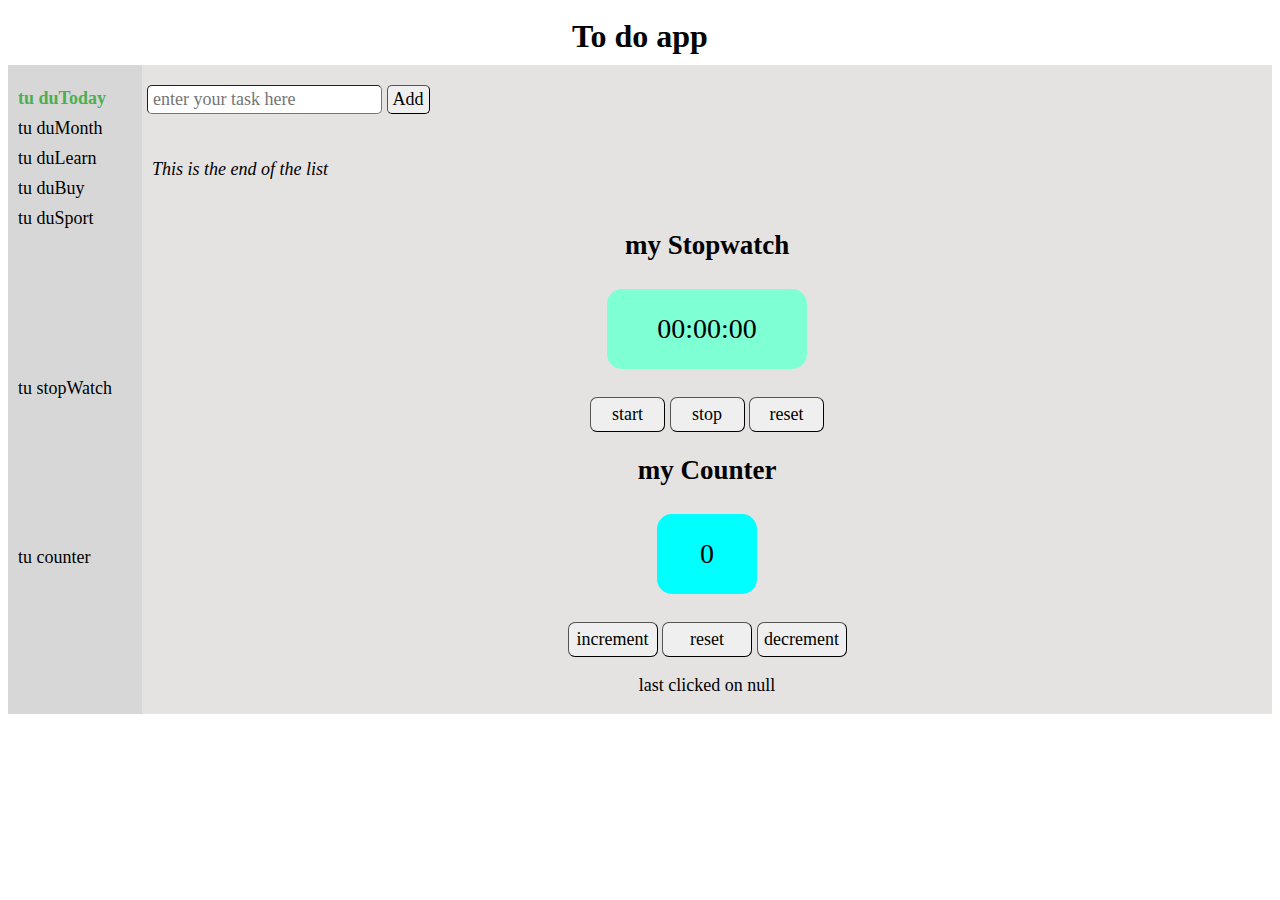
<file: index.html>
<!DOCTYPE html>
<html lang="en">

<head>
  <meta charset="UTF-8">
  <meta name="viewport" content="width=device-width, initial-scale=1.0">
  <title>toDoapp</title>
  <link rel="stylesheet" href="style.css">
  <link rel="stylesheet" href="./stopwatch/stopwatch.css">
  <link rel="stylesheet" href="./counter/counter.css">
</head>

<body>
  <div class="body-container">
    <div class="nav-container">
      <h1 class="h1-nav">To do app</h1>
    </div>
    <div class="middle-container">
      <div class="middle-left-container">
        <span class="menu-item active" data-list="today">tu duToday</span>
        <span class="menu-item" data-list="month">tu duMonth</span>
        <span class="menu-item" data-list="learn">tu duLearn</span>
        <span class="menu-item" data-list="buy">tu duBuy</span>
        <span class="menu-item" data-list="sports">tu duSport</span>
        <span class="menu-item" data-list="stopwatch">tu stopWatch</span>
        <span class="menu-item" data-list="counter">tu counter</span>
      </div>
      <div class="middle-right-container">

        <div class="todo-container">
          <div class="input-container">
            <input type="text" class="input-text" placeholder="enter your task here">
            <button class="add-button">Add</button>
          </div>
          <div class="output-container"></div>
          <div class="footer-container">
            <p class="footer-text">This is the end of the list</p>
          </div>
        </div>

        <div class="stopwatch-container hidden">
          <div class="stopwatch-output">
            <h2 class="stopwatch-title">my Stopwatch</h2>
            <p class="stopwatch-time">00:00:00</p>
          </div>
          <div class="buttons-container">
            <button class="button start">start</button>
            <button class="button stop">stop</button>
            <button class="button reset">reset</button>
          </div>
        </div>

        <div class="counter-container hidden">
          <div class="counter-output">
            <h2 class="counter-title">my Counter</h2>
            <p class="counter-count">0</p>
          </div>
          <div class="buttons-container">
            <button class="counter-button increment">increment</button>
            <button class="counter-button reset">reset</button>
            <button class="counter-button decrement">decrement</button>
          </div>
          <div class="date-container">
            <p class="date"></p>
          </div>
        </div>
      </div>
    </div>
  </div>

  <script type="module" src="todolists.js"></script>
</body>

</html>
</file>
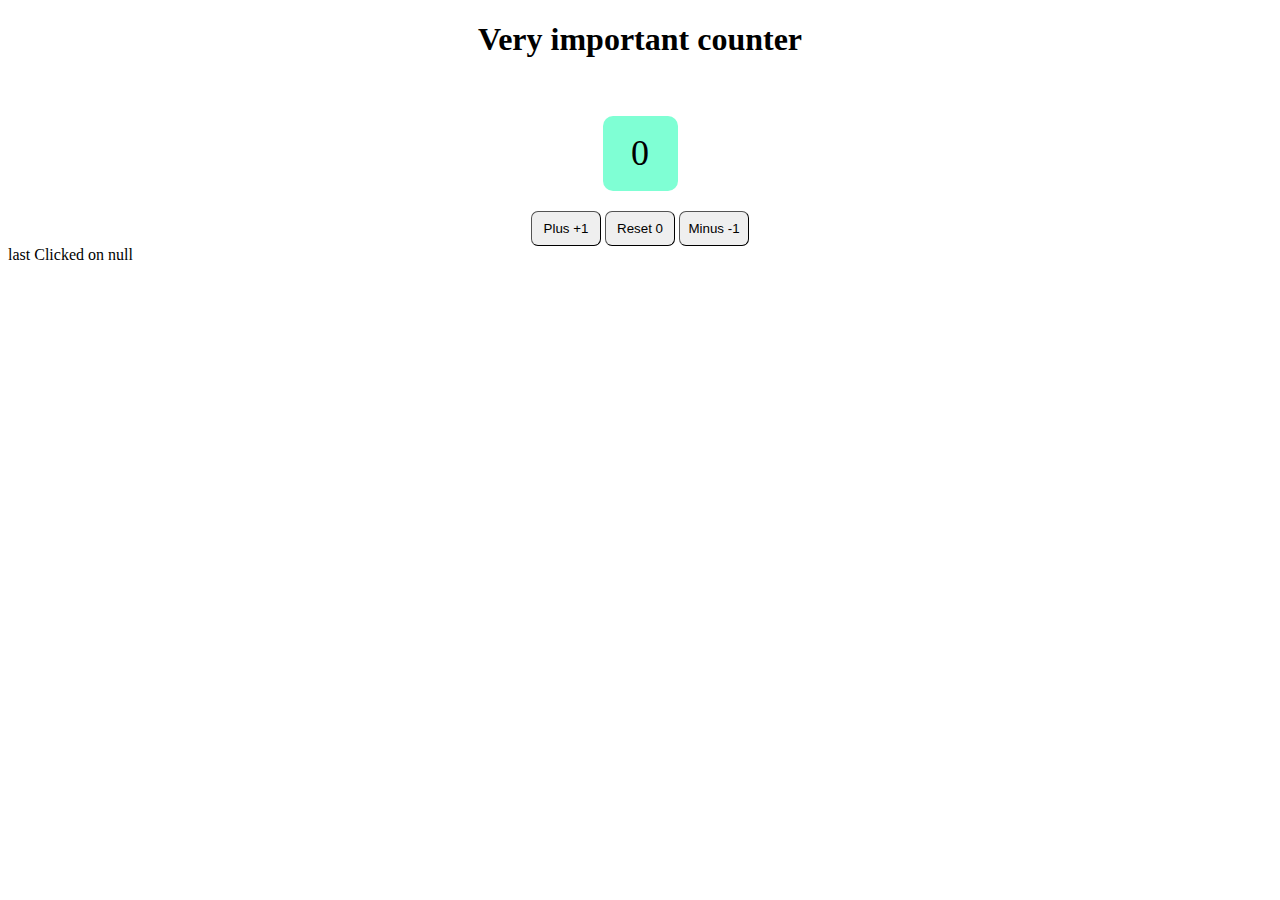
<file: counter/index.html>
<!DOCTYPE html>
<html lang="en">

<head>
  <meta charset="UTF-8">
  <meta name="viewport" content="width=device-width, initial-scale=1.0">
  <title>Counter</title>
  <link rel="stylesheet" href="style.css">
</head>

<body>
  <div class="main-container">
    <h1 class="title-h1">Very important counter</h1>
    <div class="counter-container">
      <div class="output-container">
        <p class="output-text"></p>
      </div>
      <div class="buttons-container">
        <button class="button plus" data-list="plus">Plus +1</button>
        <button class="button reset" data-list="reset">Reset 0</button>
        <button class="button minus" data-list="minus">Minus -1</button>
      </div>
      <div class="date"></div>
    </div>
  </div>


  <script src="counter2.js"></script>
</body>

</html>
</file>
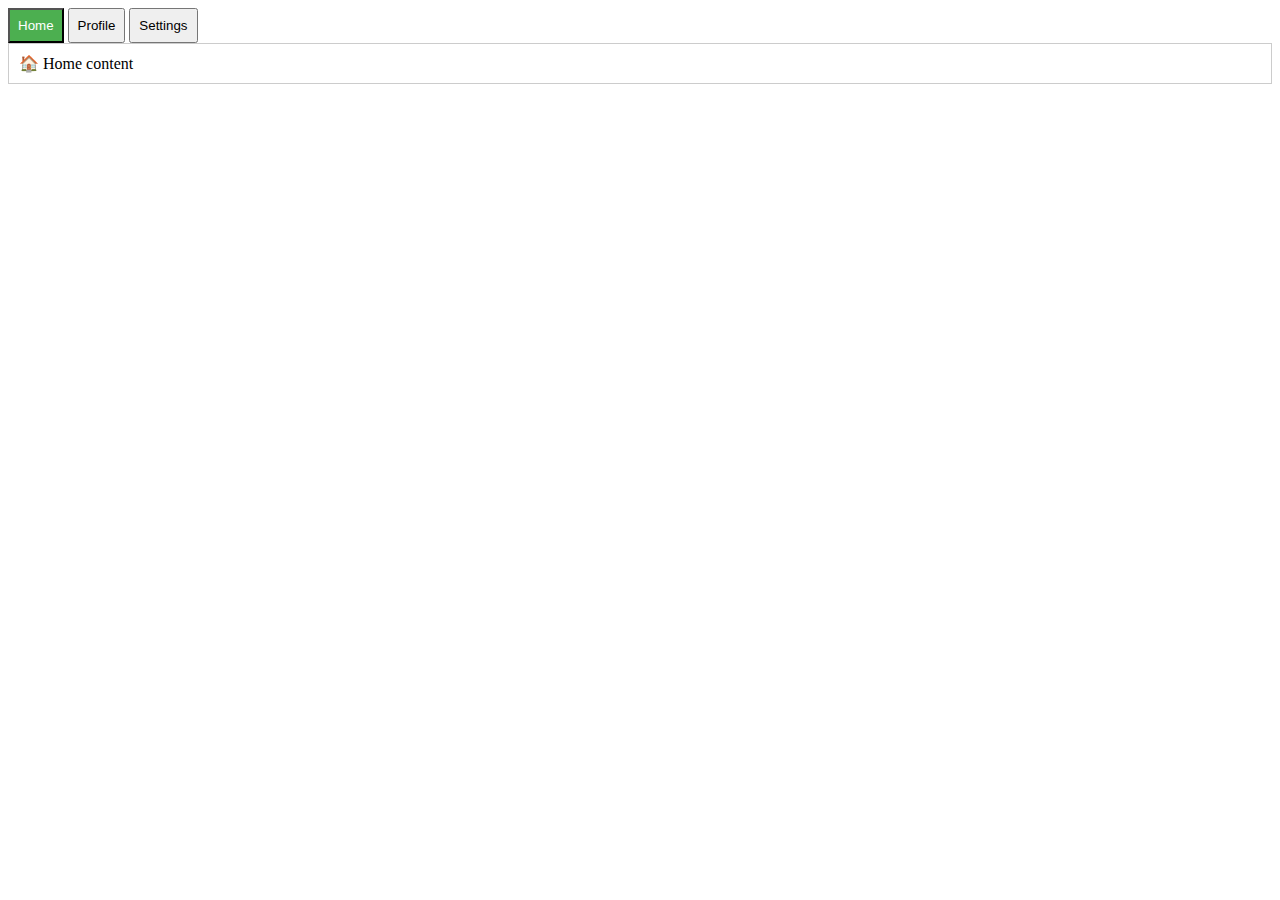
<file: learn/index.html>
<!DOCTYPE html>
<html lang="en">
<head>
    <meta charset="UTF-8">
    <meta name="viewport" content="width=device-width, initial-scale=1.0">
    <title>Document</title>
    <link rel="stylesheet" href="style.css">
</head>
<body>
    <div class="tabs">
        <button class="tab active" data-tab="home">Home</button>
        <button class="tab" data-tab="profile">Profile</button>
        <button class="tab" data-tab="settings">Settings</button>
    </div>

    <div class="content">
        <div class="panel active" data-panel="home">🏠 Home content</div>
        <div class="panel" data-panel="profile">👤 Profile content</div>
        <div class="panel" data-panel="settings">⚙️ Settings content</div>
    </div>
    <script src="script.js"></script>
</body>
</html>
</file>
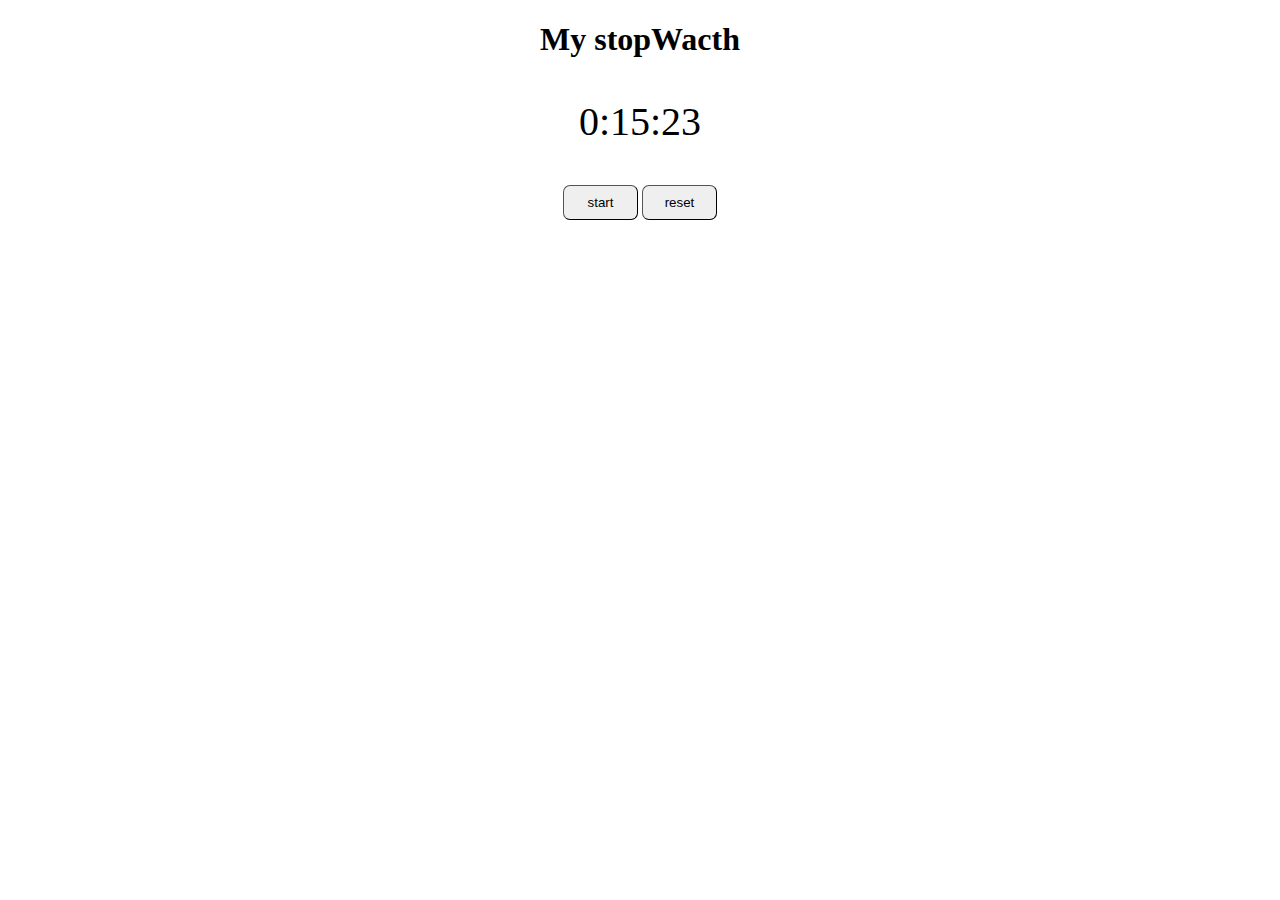
<file: stopwatch/index.html>
<!DOCTYPE html>
<html lang="en">

<head>
  <meta charset="UTF-8">
  <meta name="viewport" content="width=device-width, initial-scale=1.0">
  <title>stopWatch</title>
  <link rel="stylesheet" href="style.css">
</head>

<body>
  <div class="main-container">
    <h1 class="title">My stopWacth</h1>
    <div class="stopwatch-container">
      <p class="stopwatch-output">0:15:23</p>
      <div class="buttons-container">
        <button class="button start">start</button>
        <button class="button reset">reset</button>
      </div>
    </div>
  </div>

</body>

</html>
</file>
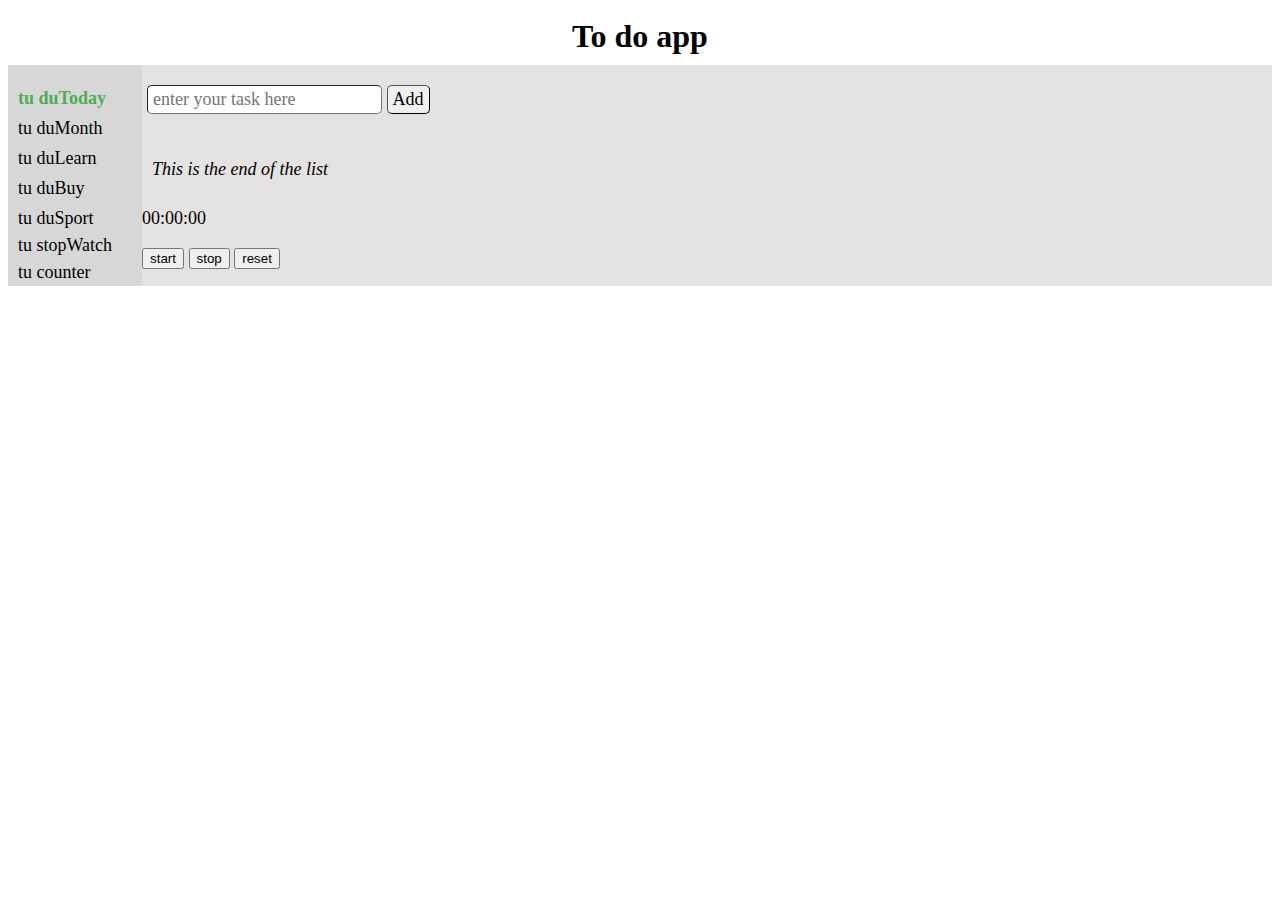
<file: todoapp/index.html>
<!DOCTYPE html>
<html lang="en">

<head>
  <meta charset="UTF-8">
  <meta name="viewport" content="width=device-width, initial-scale=1.0">
  <title>toDoapp</title>
  <link rel="stylesheet" href="style.css">
</head>

<body>
  <div class="body-container">
    <div class="nav-container">
      <h1 class="h1-nav">To do app</h1>
    </div>
    <div class="middle-container">
      <div class="middle-left-container">
        <span class="menu-item active" data-list="today">tu duToday</span>
        <span class="menu-item" data-list="month">tu duMonth</span>
        <span class="menu-item" data-list="learn">tu duLearn</span>
        <span class="menu-item" data-list="buy">tu duBuy</span>
        <span class="menu-item" data-list="sports">tu duSport</span>
        <span class="menu-item" data-list="stopwatch">tu stopWatch</span>
        <span class="menu-item" data-list="counter">tu counter</span>
      </div>
      <div class="middle-right-container">

        <div class="todo-contaier">
          <div class="input-container">
            <input type="text" class="input-text" placeholder="enter your task here">
            <button class="add-button">Add</button>
          </div>
          <div class="output-container"></div>
          <div class="footer-container">
            <p class="footer-text">This is the end of the list</p>
          </div>
        </div>
        
        <div class="stopwatch-container hidden">
          <div class="stopwatch-output">
            <p class="output-text">00:00:00</p>
          </div>
          <div class="buttons-container">
            <button class="button start">start</button>
            <button class="button stop">stop</button>
            <button class="button reset">reset</button>
          </div>
        </div>  
      </div> 
    </div> 
  </div>      

  <script type="module" src="todolists.js"></script>
</body>

</html>
</file>
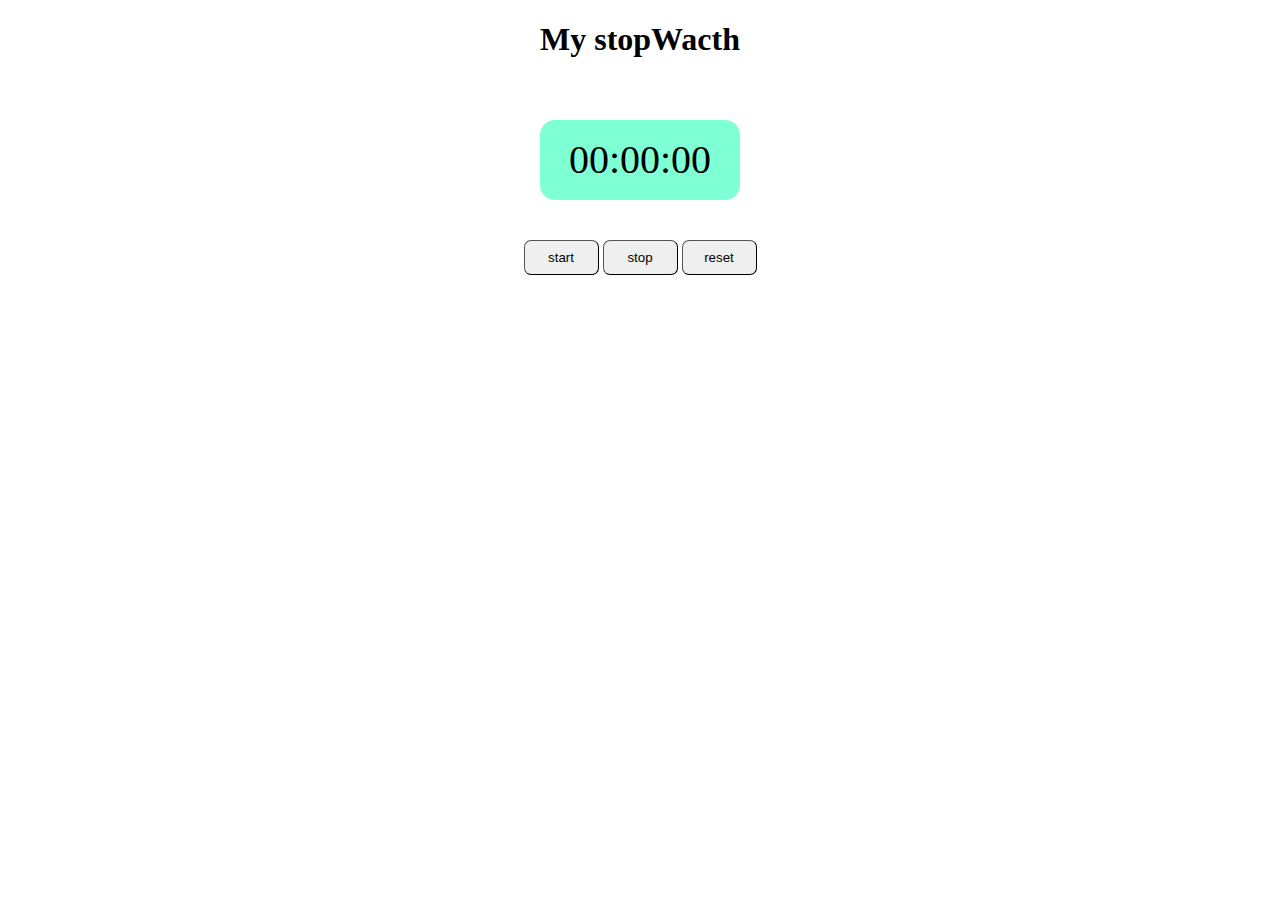
<file: learn/stopwatch/index.html>
<!DOCTYPE html>
<html lang="en">

<head>
  <meta charset="UTF-8">
  <meta name="viewport" content="width=device-width, initial-scale=1.0">
  <title>stopWatch</title>
  <link rel="stylesheet" href="style.css">
</head>

<body>
  <div class="main-container">
    <h1 class="title">My stopWacth</h1>
    <div class="stopwatch-container">
      <div class="stopwatch-output">
        <p class="output-text">00:00:00</p>
      </div>
      <div class="buttons-container">
        <button class="button start">start</button>
        <button class="button stop">stop</button>
        <button class="button reset">reset</button>
      </div>
    </div>
  </div>
  <script src="stopwatch.js"></script>
</body>

</html>
</file>
<file: style.css>
.body-container {
  background-color: lightgray;
  width: 100%;
}

.nav-container {
  background-color: white;
}

.h1-nav {
  margin: 0;
  padding: 10px;
  text-align: center;
}

.middle-container {
  display: flex;
  font-size: 18px;
}

.middle-left-container {
  background-color: rgb(216, 215, 215);
  width: 150px;
  display: grid;
  grid-template-rows: 30px 30px 30px 30px;
  padding-top: 20px;
}

.menu-item {
  cursor: pointer;
  padding: 3px 5px 3px 10px;
  font-size: 18px;
}

.active {
  font-weight: bold;
  color: #4caf50;
}

.middle-right-container {
  background-color: rgb(229, 226, 226);
  width: 100%;
}

.input-container {
  background-color: rgb(229, 226, 226);
  padding: 20px 5px 15px 5px;
}

.input-text {
  padding: 3px 5px 3px 5px;
  font-size: 18px;
  font-family: 'Times New Roman', Times, serif;
  border-radius: 5px;
  border-width: 1px;
}

.add-button {
  padding: 3px 5px 3px 5px;
  font-size: 18px;
  font-family: 'Times New Roman', Times, serif;
  border-radius: 5px;
  border-width: 1px;
}

.output-item {
  display: grid;
  grid-template-columns: 1fr 50px;
  padding: 3px 5px 3px 5px;
  margin: 7px;
  background-color: rgb(200, 200, 200);
  border-radius: 5px;
}

.item-text {
  margin: 0;
}

.delete-button {
  font-size: 18px;
  font-family: 'Times New Roman', Times, serif;
  border-radius: 5px;
  border-width: 1px;
}

.done {
  text-decoration: line-through solid;
}

.footer-text {
  margin-top: 20px;
  padding: 10px;
  font-style: italic;
}
</file>
<file: stopwatch/stopwatch.css>
.stopwatch-output { 
    display: grid; 
    justify-content: center;
    width: 100%;
}

.stopwatch-title {
    text-align: center;  
    margin-bottom: 0;
}

.stopwatch-time {
    display: grid;
    place-items: center;
    font-size: 28px;
    width: 200px;
    height: 80px;
    background-color: aquamarine;
    border-radius: 15px;
}

.buttons-container {
    text-align: center;
}   

.button {
    width: 75px;
    height: 35px;
    border-radius: 7px;
    border-width: 1px;
    font-size: 18px;
    font-family: 'Times New Roman', Times, serif;
}
</file>
<file: counter/counter.css>
.counter-output {
    display: flex;
    flex-direction: column;
    align-items: center;
}

.counter-title {
    margin-bottom: 0;
}

.counter-count {
    font-size: 28px;
    width: 100px;
    height: 80px;
    background-color: aqua;
    border-radius: 15px;
    display: flex;
    align-items: center;
    justify-content: center;
}

.counter-button {
    width: 90px;
    height: 35px;
    border-radius: 7px;
    border-width: 1px;
    font-size: 18px;
    font-family: 'Times New Roman', Times, serif;
}

.date-container {
    display: flex;
    align-items: center;
    justify-content: center;
}

.date {
    font-size: 18px;
    font-family: 'Times New Roman', Times, serif;
}
</file>
<file: counter/style.css>
.coutner-container {
  display: flex;
  align-items: center;
}

.title-h1 {
  text-align: center;
}

.output-container {
  display: flex;
  text-align: center;
  justify-content: center;
}

.output-text {
  background-color: aquamarine;
  font-size: 36px;
  width: 75px;
  height: 75px;
  border-radius: 10px;
  margin-bottom: 20px;
  display: flex;
  justify-content: center;
  align-items: center;
}

.buttons-container {
  text-align: center;
}

.button {
  width: 70px;
  height: 35px;
  border-radius: 7px;
  border-width: 1px;
}
</file>
<file: learn/style.css>
.tab {
  padding: 8px;
  cursor: pointer;
}

.tab.active {
  background: #4caf50;
  color: white;
}

.panel {
  display: none;
  padding: 10px;
  border: 1px solid #ccc;
}

.panel.active {
  display: block;
}
</file>
<file: stopwatch/style.css>
.title {
  text-align: center;
}

.stopwatch-output {
  display: grid;
  justify-content: center;
  align-items: center;
  font-size: 40px;
  width: 100%;
}

.output-text {
  width: 200px;
  height: 80px;
  background-color: aquamarine;
  border-radius: 15px;
  display: grid;
  place-items: center;
}

.buttons-container {
  text-align: center;
}

.button {
  width: 75px;
  height: 35px;
  border-radius: 7px;
  border-width: 1px;
}
</file>
<file: todoapp/style.css>
.body-container {
  background-color: lightgray;
  width: 100%;
}

.nav-container {
  background-color: white;
}

.h1-nav {
  margin: 0;
  padding: 10px;
  text-align: center;
}

.middle-container {
  display: flex;
  font-size: 18px;
}

.middle-left-container {
  background-color: rgb(216, 215, 215);
  width: 150px;
  display: grid;
  grid-template-rows: 30px 30px 30px 30px;
  padding-top: 20px;
}

.menu-item {
  cursor: pointer;
  padding: 3px 5px 3px 10px;
  font-size: 18px;
}

.active {
  font-weight: bold;
  color: #4caf50;
}

.middle-right-container {
  background-color: rgb(229, 226, 226);
  width: 100%;
}

.input-container {
  background-color: rgb(229, 226, 226);
  padding: 20px 5px 15px 5px;
}

.input-text {
  padding: 3px 5px 3px 5px;
  font-size: 18px;
  font-family: 'Times New Roman', Times, serif;
  border-radius: 5px;
  border-width: 1px;
}

.add-button {
  padding: 3px 5px 3px 5px;
  font-size: 18px;
  font-family: 'Times New Roman', Times, serif;
  border-radius: 5px;
  border-width: 1px;
}

.output-item {
  display: grid;
  grid-template-columns: 1fr 50px;
  padding: 3px 5px 3px 5px;
  margin: 7px;
  background-color: rgb(200, 200, 200);
  border-radius: 5px;
}

.item-text {
  margin: 0;
}

.delete-button {
  font-size: 18px;
  font-family: 'Times New Roman', Times, serif;
  border-radius: 5px;
  border-width: 1px;
}

.done {
  text-decoration: line-through solid;
}

.footer-text {
  margin-top: 20px;
  padding: 10px;
  font-style: italic;
}
</file>
<file: learn/stopwatch/style.css>
.title {
  text-align: center;
}

.stopwatch-output {
  display: grid;
  justify-content: center;
  align-items: center;
  font-size: 40px;
  width: 100%;
}

.output-text {
  width: 200px;
  height: 80px;
  background-color: aquamarine;
  border-radius: 15px;
  display: grid;
  place-items: center;
}

.buttons-container {
  text-align: center;
}

.button {
  width: 75px;
  height: 35px;
  border-radius: 7px;
  border-width: 1px;
}
</file>
